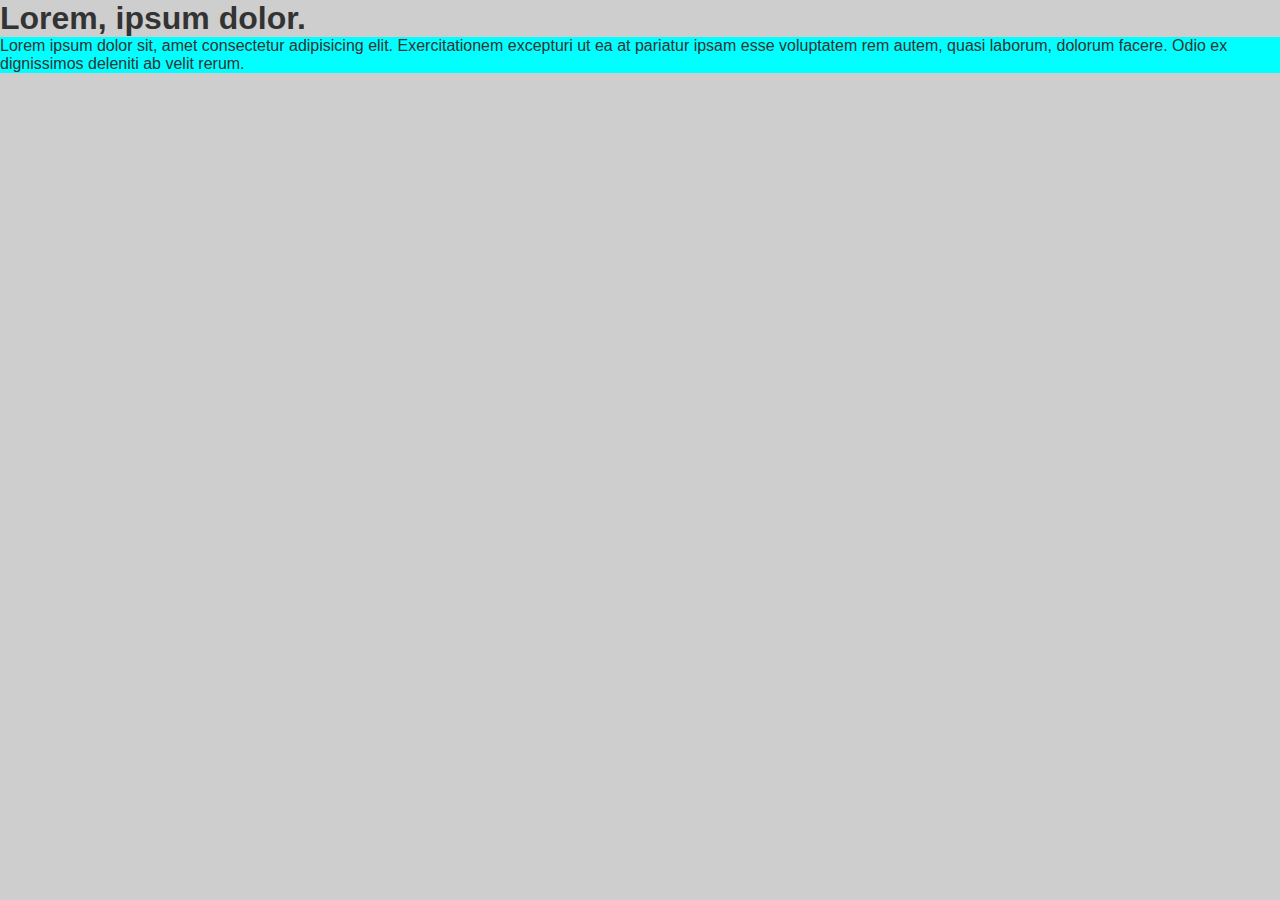
<file: index1.html>
<!DOCTYPE html>
<html lang="en">
<head>
    <meta charset="UTF-8">
    <meta http-equiv="X-UA-Compatible" content="IE=edge">
    <meta name="viewport" content="width=device-width, initial-scale=1.0">
    <title>Git</title>
    <link rel="stylesheet" href="style1.css">
</head>
<body>
    <h1>Lorem, ipsum dolor.</h1>
    <p>Lorem ipsum dolor sit, amet consectetur adipisicing elit. Exercitationem excepturi ut ea at pariatur ipsam esse voluptatem rem autem, quasi laborum, dolorum facere. Odio ex dignissimos deleniti ab velit rerum.</p>
</body>
</html>
</file>
<file: style1.css>
*{
    margin: 0;
    padding: 0;
    box-sizing: border-box;
}

:root{
    --color_grey:#333;
}

body{
    background-color: #cecece;
    font-family: Verdana, Geneva, Tahoma, sans-serif;
    color: var(--color_grey);
}

p{
    background-color: aqua;
}
</file>
